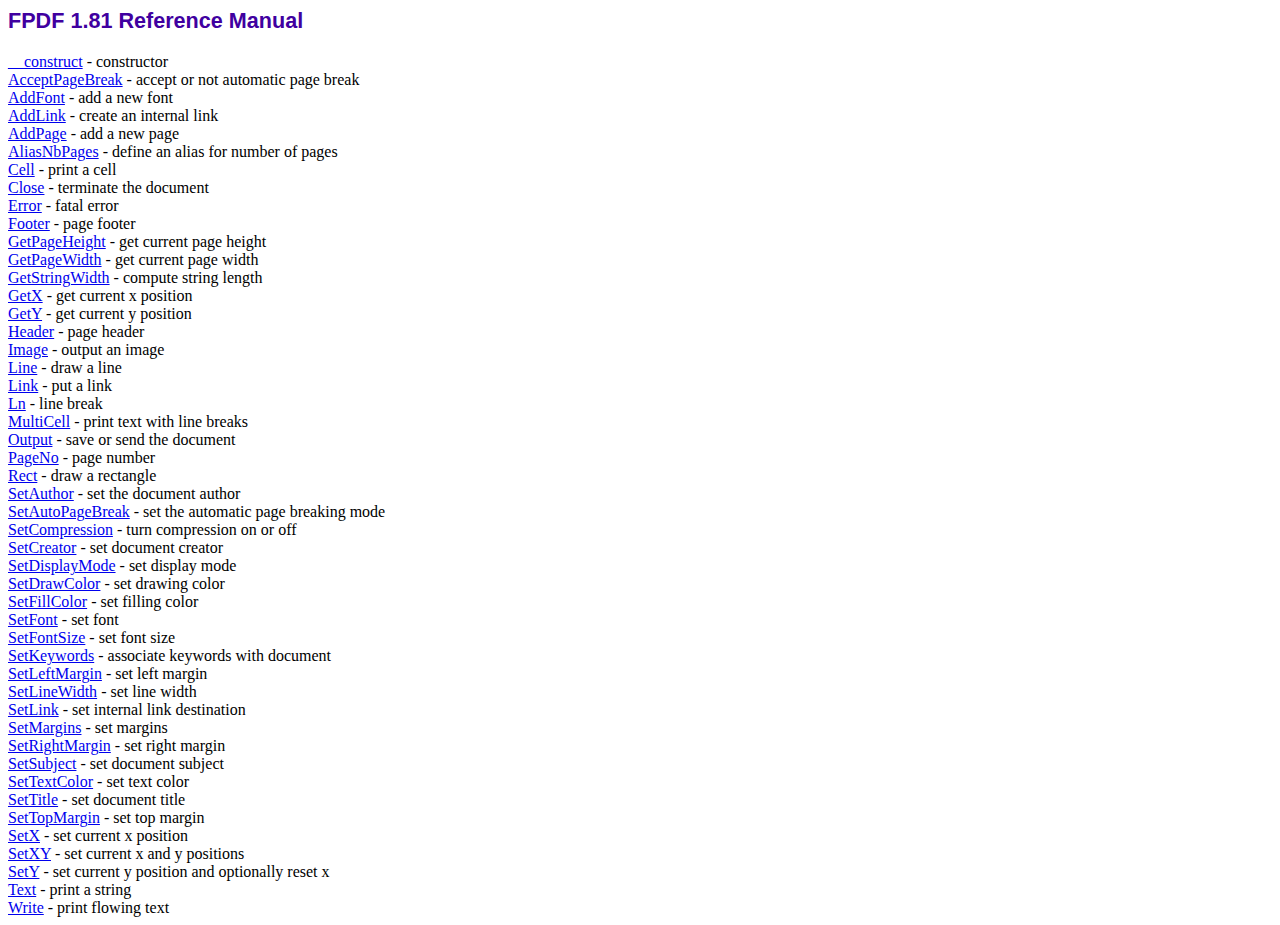
<file: fpdf/doc/index.htm>
<!DOCTYPE html PUBLIC "-//W3C//DTD HTML 4.01 Transitional//EN">
<html>
<head>
<meta http-equiv="Content-Type" content="text/html; charset=ISO-8859-1">
<title>FPDF 1.81 Reference Manual</title>
<link type="text/css" rel="stylesheet" href="../fpdf.css">
</head>
<body>
<h1>FPDF 1.81 Reference Manual</h1>
<a href="__construct.htm">__construct</a> - constructor<br>
<a href="acceptpagebreak.htm">AcceptPageBreak</a> - accept or not automatic page break<br>
<a href="addfont.htm">AddFont</a> - add a new font<br>
<a href="addlink.htm">AddLink</a> - create an internal link<br>
<a href="addpage.htm">AddPage</a> - add a new page<br>
<a href="aliasnbpages.htm">AliasNbPages</a> - define an alias for number of pages<br>
<a href="cell.htm">Cell</a> - print a cell<br>
<a href="close.htm">Close</a> - terminate the document<br>
<a href="error.htm">Error</a> - fatal error<br>
<a href="footer.htm">Footer</a> - page footer<br>
<a href="getpageheight.htm">GetPageHeight</a> - get current page height<br>
<a href="getpagewidth.htm">GetPageWidth</a> - get current page width<br>
<a href="getstringwidth.htm">GetStringWidth</a> - compute string length<br>
<a href="getx.htm">GetX</a> - get current x position<br>
<a href="gety.htm">GetY</a> - get current y position<br>
<a href="header.htm">Header</a> - page header<br>
<a href="image.htm">Image</a> - output an image<br>
<a href="line.htm">Line</a> - draw a line<br>
<a href="link.htm">Link</a> - put a link<br>
<a href="ln.htm">Ln</a> - line break<br>
<a href="multicell.htm">MultiCell</a> - print text with line breaks<br>
<a href="output.htm">Output</a> - save or send the document<br>
<a href="pageno.htm">PageNo</a> - page number<br>
<a href="rect.htm">Rect</a> - draw a rectangle<br>
<a href="setauthor.htm">SetAuthor</a> - set the document author<br>
<a href="setautopagebreak.htm">SetAutoPageBreak</a> - set the automatic page breaking mode<br>
<a href="setcompression.htm">SetCompression</a> - turn compression on or off<br>
<a href="setcreator.htm">SetCreator</a> - set document creator<br>
<a href="setdisplaymode.htm">SetDisplayMode</a> - set display mode<br>
<a href="setdrawcolor.htm">SetDrawColor</a> - set drawing color<br>
<a href="setfillcolor.htm">SetFillColor</a> - set filling color<br>
<a href="setfont.htm">SetFont</a> - set font<br>
<a href="setfontsize.htm">SetFontSize</a> - set font size<br>
<a href="setkeywords.htm">SetKeywords</a> - associate keywords with document<br>
<a href="setleftmargin.htm">SetLeftMargin</a> - set left margin<br>
<a href="setlinewidth.htm">SetLineWidth</a> - set line width<br>
<a href="setlink.htm">SetLink</a> - set internal link destination<br>
<a href="setmargins.htm">SetMargins</a> - set margins<br>
<a href="setrightmargin.htm">SetRightMargin</a> - set right margin<br>
<a href="setsubject.htm">SetSubject</a> - set document subject<br>
<a href="settextcolor.htm">SetTextColor</a> - set text color<br>
<a href="settitle.htm">SetTitle</a> - set document title<br>
<a href="settopmargin.htm">SetTopMargin</a> - set top margin<br>
<a href="setx.htm">SetX</a> - set current x position<br>
<a href="setxy.htm">SetXY</a> - set current x and y positions<br>
<a href="sety.htm">SetY</a> - set current y position and optionally reset x<br>
<a href="text.htm">Text</a> - print a string<br>
<a href="write.htm">Write</a> - print flowing text<br>
</body>
</html>
</file>
<file: fpdf/fpdf.css>
body {font-family:"Times New Roman",serif}
h1 {font:bold 135% Arial,sans-serif; color:#4000A0; margin-bottom:0.9em}
h2 {font:bold 95% Arial,sans-serif; color:#900000; margin-top:1.5em; margin-bottom:1em}
dl.param dt {text-decoration:underline}
dl.param dd {margin-top:1em; margin-bottom:1em}
dl.param ul {margin-top:1em; margin-bottom:1em}
tt, code, kbd {font-family:"Courier New",Courier,monospace; font-size:82%}
div.source {margin-top:1.4em; margin-bottom:1.3em}
div.source pre {display:table; border:1px solid #24246A; width:100%; margin:0em; font-family:inherit; font-size:100%}
div.source code {display:block; border:1px solid #C5C5EC; background-color:#F0F5FF; padding:6px; color:#000000}
div.doc-source {margin-top:1.4em; margin-bottom:1.3em}
div.doc-source pre {display:table; width:100%; margin:0em; font-family:inherit; font-size:100%}
div.doc-source code {display:block; background-color:#E0E0E0; padding:4px}
.kw {color:#000080; font-weight:bold}
.str {color:#CC0000}
.cmt {color:#008000}
p.demo {text-align:center; margin-top:-0.9em}
a.demo {text-decoration:none; font-weight:bold; color:#0000CC}
a.demo:link {text-decoration:none; font-weight:bold; color:#0000CC}
a.demo:hover {text-decoration:none; font-weight:bold; color:#0000FF}
a.demo:active {text-decoration:none; font-weight:bold; color:#0000FF}
</file>
